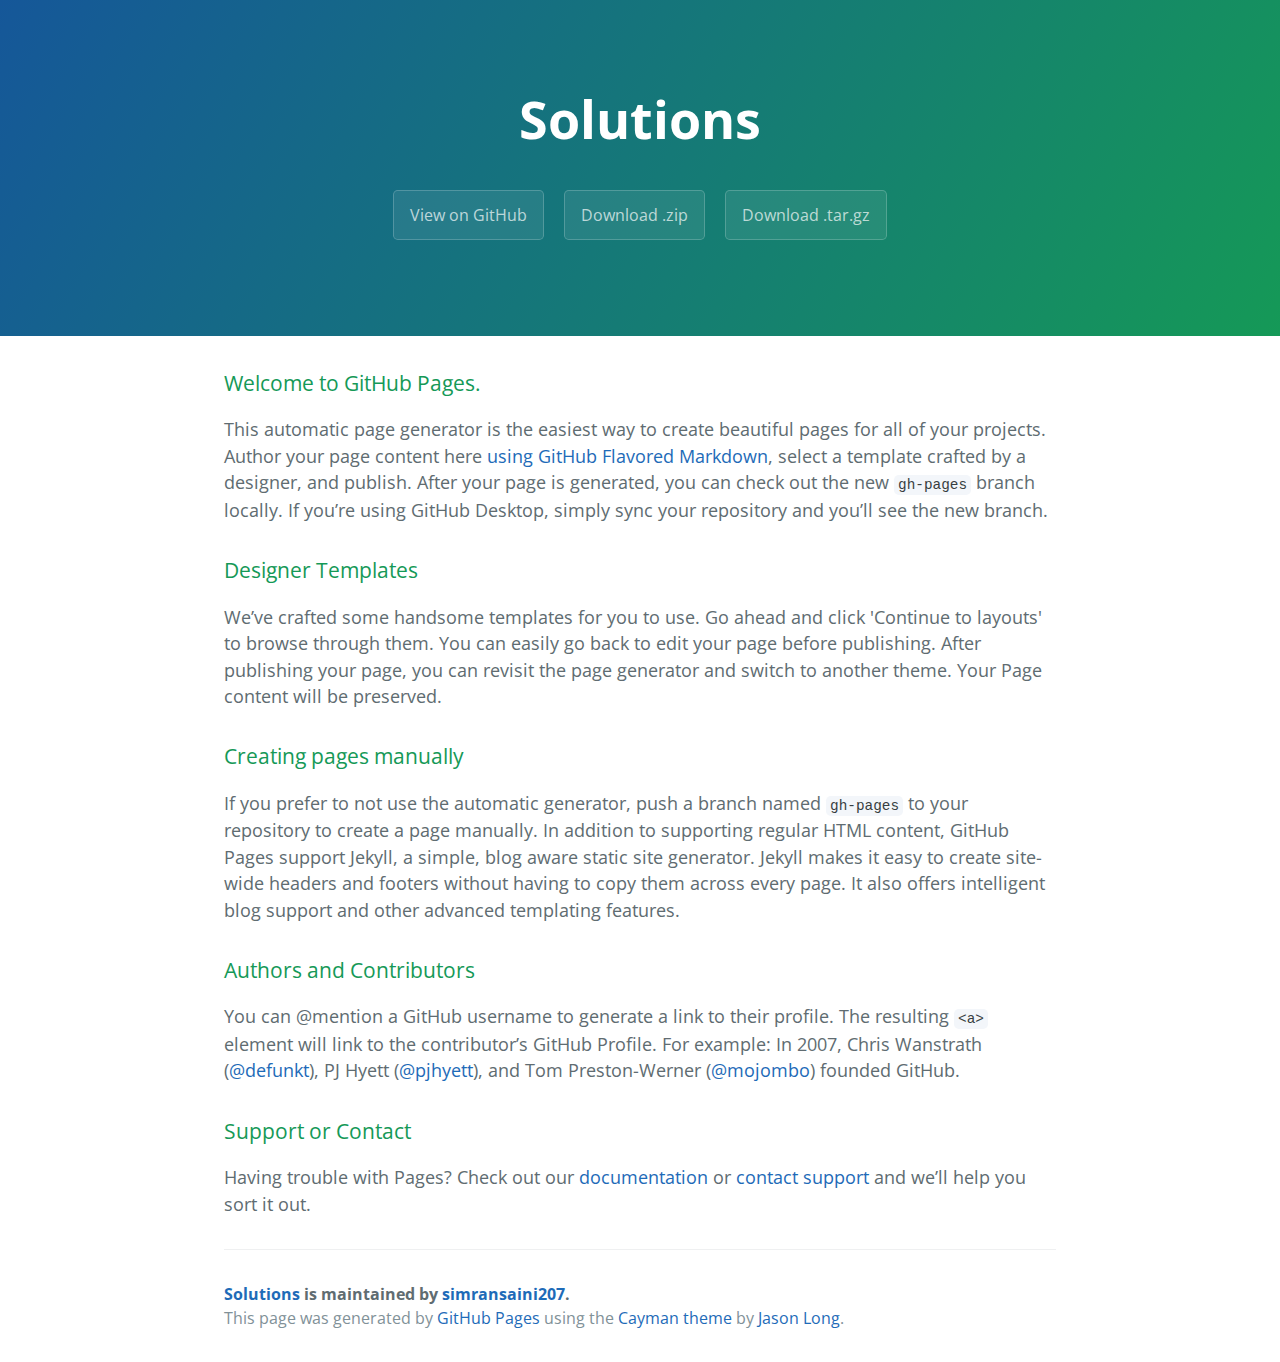
<file: index.html>
<!DOCTYPE html>
<html lang="en-us">
  <head>
    <meta charset="UTF-8">
    <title>Solutions by simransaini207</title>
    <meta name="viewport" content="width=device-width, initial-scale=1">
    <link rel="stylesheet" type="text/css" href="stylesheets/normalize.css" media="screen">
    <link href='https://fonts.googleapis.com/css?family=Open+Sans:400,700' rel='stylesheet' type='text/css'>
    <link rel="stylesheet" type="text/css" href="stylesheets/stylesheet.css" media="screen">
    <link rel="stylesheet" type="text/css" href="stylesheets/github-light.css" media="screen">
  </head>
  <body>
    <section class="page-header">
      <h1 class="project-name">Solutions</h1>
      <h2 class="project-tagline"></h2>
      <a href="https://github.com/simransaini207/solutions" class="btn">View on GitHub</a>
      <a href="https://github.com/simransaini207/solutions/zipball/master" class="btn">Download .zip</a>
      <a href="https://github.com/simransaini207/solutions/tarball/master" class="btn">Download .tar.gz</a>
    </section>

    <section class="main-content">
      <h3>
<a id="welcome-to-github-pages" class="anchor" href="#welcome-to-github-pages" aria-hidden="true"><span aria-hidden="true" class="octicon octicon-link"></span></a>Welcome to GitHub Pages.</h3>
<p>This automatic page generator is the easiest way to create beautiful pages for all of your projects. Author your page content here <a href="https://guides.github.com/features/mastering-markdown/">using GitHub Flavored Markdown</a>, select a template crafted by a designer, and publish. After your page is generated, you can check out the new <code>gh-pages</code> branch locally. If you’re using GitHub Desktop, simply sync your repository and you’ll see the new branch.</p>
<h3>
<a id="designer-templates" class="anchor" href="#designer-templates" aria-hidden="true"><span aria-hidden="true" class="octicon octicon-link"></span></a>Designer Templates</h3>
<p>We’ve crafted some handsome templates for you to use. Go ahead and click 'Continue to layouts' to browse through them. You can easily go back to edit your page before publishing. After publishing your page, you can revisit the page generator and switch to another theme. Your Page content will be preserved.</p>
<h3>
<a id="creating-pages-manually" class="anchor" href="#creating-pages-manually" aria-hidden="true"><span aria-hidden="true" class="octicon octicon-link"></span></a>Creating pages manually</h3>
<p>If you prefer to not use the automatic generator, push a branch named <code>gh-pages</code> to your repository to create a page manually. In addition to supporting regular HTML content, GitHub Pages support Jekyll, a simple, blog aware static site generator. Jekyll makes it easy to create site-wide headers and footers without having to copy them across every page. It also offers intelligent blog support and other advanced templating features.</p>
<h3>
<a id="authors-and-contributors" class="anchor" href="#authors-and-contributors" aria-hidden="true"><span aria-hidden="true" class="octicon octicon-link"></span></a>Authors and Contributors</h3>
<p>You can @mention a GitHub username to generate a link to their profile. The resulting <code>&lt;a&gt;</code> element will link to the contributor’s GitHub Profile. For example: In 2007, Chris Wanstrath (<a class="user-mention" data-hovercard-type="user" data-hovercard-url="/users/defunkt/hovercard" data-octo-click="hovercard-link-click" data-octo-dimensions="link_type:self" href="https://github.com/defunkt">@defunkt</a>), PJ Hyett (<a class="user-mention" data-hovercard-type="user" data-hovercard-url="/users/pjhyett/hovercard" data-octo-click="hovercard-link-click" data-octo-dimensions="link_type:self" href="https://github.com/pjhyett">@pjhyett</a>), and Tom Preston-Werner (<a class="user-mention" data-hovercard-type="user" data-hovercard-url="/users/mojombo/hovercard" data-octo-click="hovercard-link-click" data-octo-dimensions="link_type:self" href="https://github.com/mojombo">@mojombo</a>) founded GitHub.</p>
<h3>
<a id="support-or-contact" class="anchor" href="#support-or-contact" aria-hidden="true"><span aria-hidden="true" class="octicon octicon-link"></span></a>Support or Contact</h3>
<p>Having trouble with Pages? Check out our <a href="https://help.github.com/pages">documentation</a> or <a href="https://github.com/contact">contact support</a> and we’ll help you sort it out.</p>

      <footer class="site-footer">
        <span class="site-footer-owner"><a href="https://github.com/simransaini207/solutions">Solutions</a> is maintained by <a href="https://github.com/simransaini207">simransaini207</a>.</span>

        <span class="site-footer-credits">This page was generated by <a href="https://pages.github.com">GitHub Pages</a> using the <a href="https://github.com/jasonlong/cayman-theme">Cayman theme</a> by <a href="https://twitter.com/jasonlong">Jason Long</a>.</span>
      </footer>

    </section>

  
  </body>
</html>
</file>
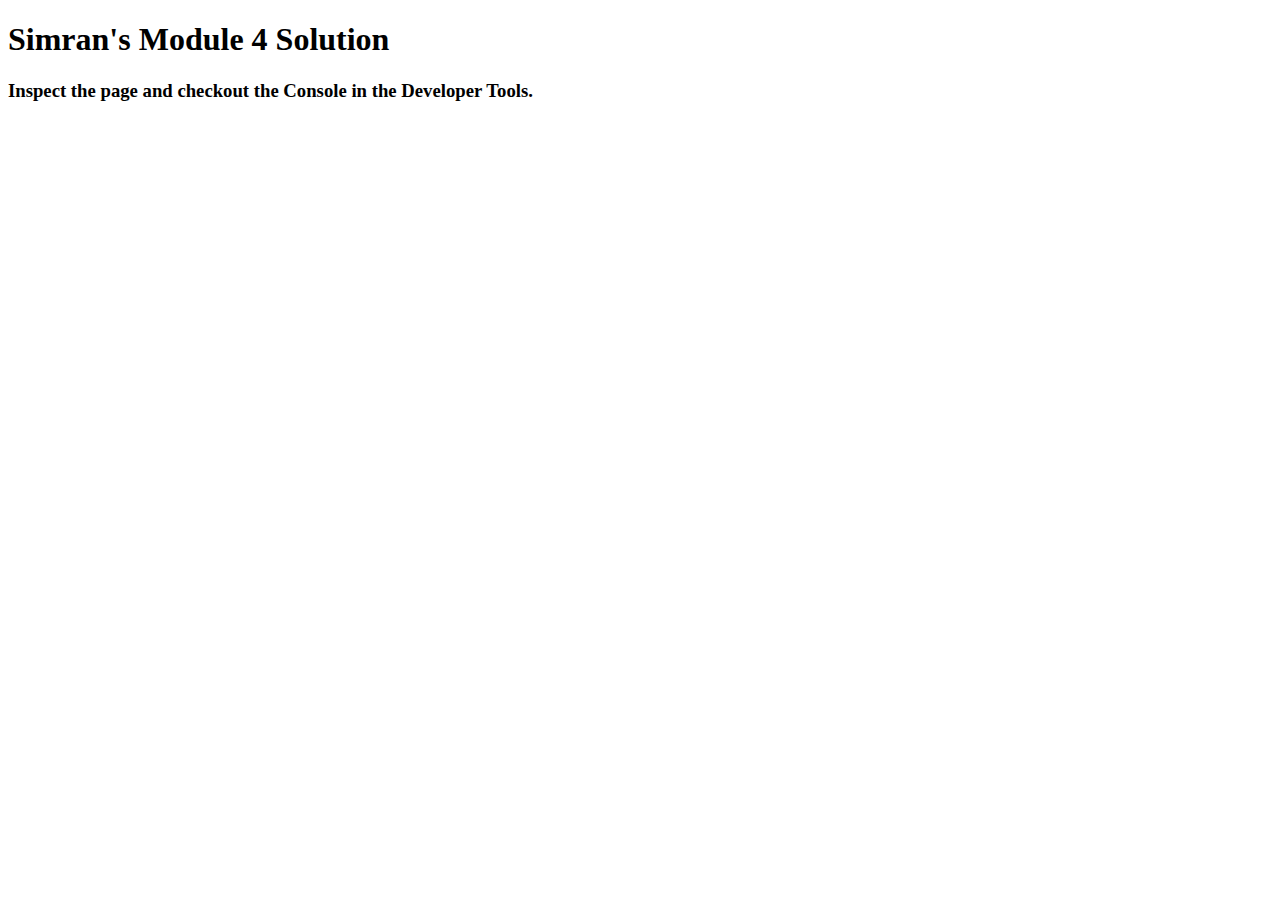
<file: module4/index.html>
<!DOCTYPE html>
<html>

<head>
    <meta charset="utf-8">
    <title>Module 4 Solution</title>
    <script>
        var names = []; // DO NOT REMOVE
    </script>
    <script src="SpeakHello.js"></script>
    <script src="SpeakGoodBye.js"></script>
    <script src="script.js"></script>
</head>

<body>
    <h1>Simran's Module 4 Solution</h1>
    <h3>Inspect the page and checkout the Console in the Developer Tools.</h3>
</body>

</html>
</file>
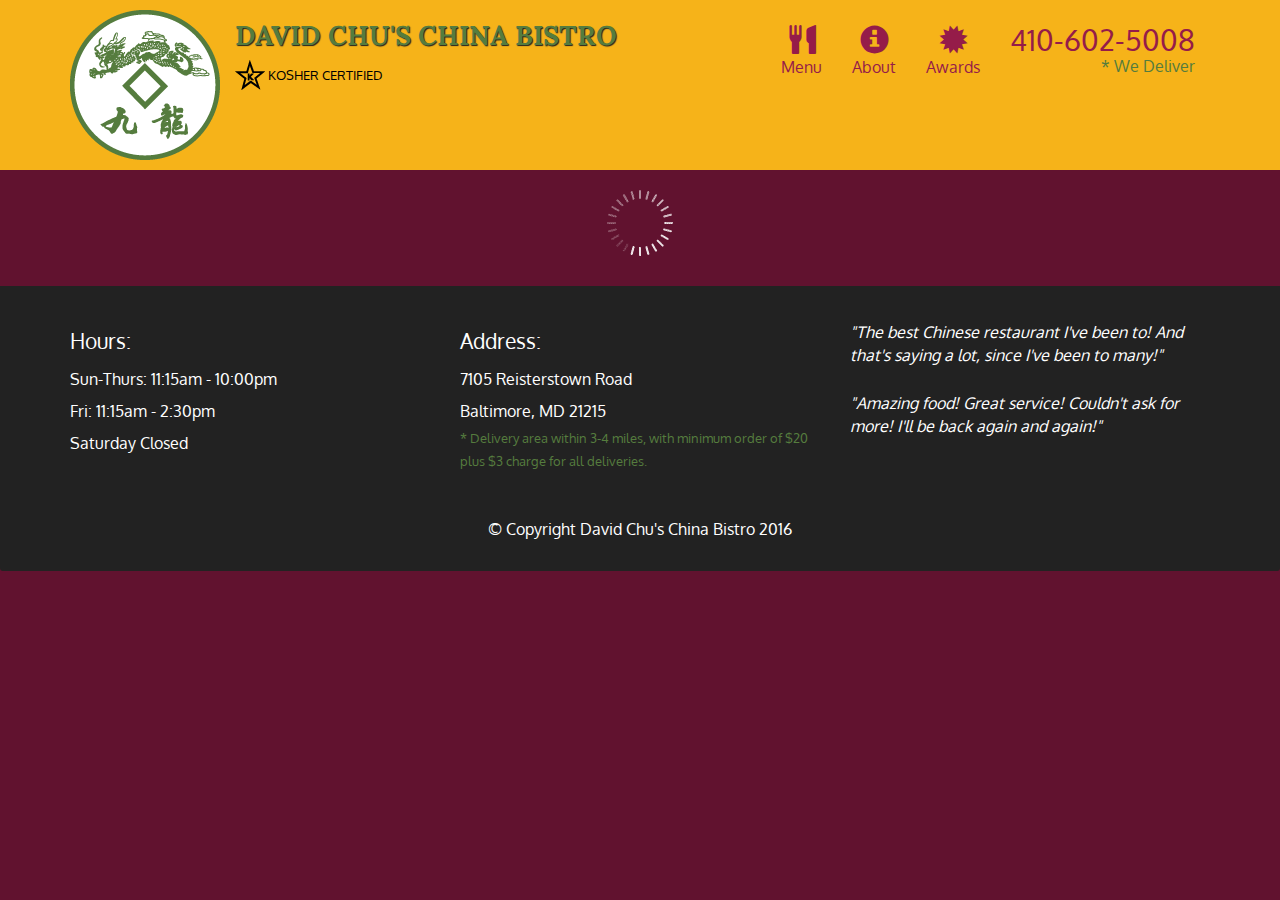
<file: module5/index.html>
<!doctype html>
<html lang="en">
  <head>
    <meta charset="utf-8">
    <meta http-equiv="X-UA-Compatible" content="IE=edge">
    <meta name="viewport" content="width=device-width, initial-scale=1">
    <title>David Chu's China Bistro</title>
    <link rel="stylesheet" href="css/bootstrap.min.css">
    <link rel="stylesheet" href="css/styles.css">
    <link href='https://fonts.googleapis.com/css?family=Oxygen:400,300,700' rel='stylesheet' type='text/css'>
    <link href='https://fonts.googleapis.com/css?family=Lora' rel='stylesheet' type='text/css'>
  </head>
<body>
  <header>
    <nav id="header-nav" class="navbar navbar-default">
      <div class="container">
        <div class="navbar-header">
          <a href="index.html" class="pull-left visible-md visible-lg">
            <div id="logo-img" alt="Logo image"></div>
          </a>

          <div class="navbar-brand">
            <a href="index.html"><h1>David Chu's China Bistro</h1></a>
            <p>
              <img src="images/star-k-logo.png" alt="Kosher certification">
              <span>Kosher Certified</span>
            </p>
          </div>

          <button id="navbarToggle" type="button" class="navbar-toggle collapsed" data-toggle="collapse" data-target="#collapsable-nav" aria-expanded="false">
            <span class="sr-only">Toggle navigation</span>
            <span class="icon-bar"></span>
            <span class="icon-bar"></span>
            <span class="icon-bar"></span>
          </button>
        </div>
        
        <div id="collapsable-nav" class="collapse navbar-collapse">
           <ul id="nav-list" class="nav navbar-nav navbar-right">
            <li id="navHomeButton" class="visible-xs active">
              <a href="index.html">
                <span class="glyphicon glyphicon-home"></span> Home</a>
            </li>
            <li id="navMenuButton">
              <a href="#" onclick="$dc.loadMenuCategories();">
                <span class="glyphicon glyphicon-cutlery"></span><br class="hidden-xs"> Menu</a>
            </li>
            <li>
              <a href="#">
                <span class="glyphicon glyphicon-info-sign"></span><br class="hidden-xs"> About</a>
            </li>
            <li>
              <a href="#">
                <span class="glyphicon glyphicon-certificate"></span><br class="hidden-xs"> Awards</a>
            </li>
            <li id="phone" class="hidden-xs">
              <a href="tel:410-602-5008">
                <span>410-602-5008</span></a><div>* We Deliver</div>
            </li>
          </ul><!-- #nav-list -->
        </div><!-- .collapse .navbar-collapse -->
      </div><!-- .container -->
    </nav><!-- #header-nav -->
  </header>

  <div id="call-btn" class="visible-xs">
    <a class="btn" href="tel:410-602-5008">
    <span class="glyphicon glyphicon-earphone"></span>
    410-602-5008
    </a>
  </div>
  <div id="xs-deliver" class="text-center visible-xs">* We Deliver</div>

  <div id="main-content" class="container"></div>

  <footer class="panel-footer">
    <div class="container">
      <div class="row">
        <section id="hours" class="col-sm-4">
          <span>Hours:</span><br>
          Sun-Thurs: 11:15am - 10:00pm<br>
          Fri: 11:15am - 2:30pm<br>
          Saturday Closed
          <hr class="visible-xs">
        </section>
        <section id="address" class="col-sm-4">
          <span>Address:</span><br>
          7105 Reisterstown Road<br>
          Baltimore, MD 21215
          <p>* Delivery area within 3-4 miles, with minimum order of $20 plus $3 charge for all deliveries.</p>
          <hr class="visible-xs">
        </section>
        <section id="testimonials" class="col-sm-4">
          <p>"The best Chinese restaurant I've been to! And that's saying a lot, since I've been to many!"</p>
          <p>"Amazing food! Great service! Couldn't ask for more! I'll be back again and again!"</p>
        </section>
      </div>
      <div class="text-center">&copy; Copyright David Chu's China Bistro 2016</div>
    </div>
  </footer>

  <!-- jQuery (Bootstrap JS plugins depend on it) -->
  <script src="js/jquery-2.1.4.min.js"></script>
  <script src="js/bootstrap.min.js"></script>
  <script src="js/ajax-utils.js"></script>
  <script src="js/script.js"></script>
</body>
</html>
</file>
<file: stylesheets/stylesheet.css>
* {
  box-sizing: border-box; }

body {
  padding: 0;
  margin: 0;
  font-family: "Open Sans", "Helvetica Neue", Helvetica, Arial, sans-serif;
  font-size: 16px;
  line-height: 1.5;
  color: #606c71; }

a {
  color: #1e6bb8;
  text-decoration: none; }
  a:hover {
    text-decoration: underline; }

.btn {
  display: inline-block;
  margin-bottom: 1rem;
  color: rgba(255, 255, 255, 0.7);
  background-color: rgba(255, 255, 255, 0.08);
  border-color: rgba(255, 255, 255, 0.2);
  border-style: solid;
  border-width: 1px;
  border-radius: 0.3rem;
  transition: color 0.2s, background-color 0.2s, border-color 0.2s; }
  .btn + .btn {
    margin-left: 1rem; }

.btn:hover {
  color: rgba(255, 255, 255, 0.8);
  text-decoration: none;
  background-color: rgba(255, 255, 255, 0.2);
  border-color: rgba(255, 255, 255, 0.3); }

@media screen and (min-width: 64em) {
  .btn {
    padding: 0.75rem 1rem; } }

@media screen and (min-width: 42em) and (max-width: 64em) {
  .btn {
    padding: 0.6rem 0.9rem;
    font-size: 0.9rem; } }

@media screen and (max-width: 42em) {
  .btn {
    display: block;
    width: 100%;
    padding: 0.75rem;
    font-size: 0.9rem; }
    .btn + .btn {
      margin-top: 1rem;
      margin-left: 0; } }

.page-header {
  color: #fff;
  text-align: center;
  background-color: #159957;
  background-image: linear-gradient(120deg, #155799, #159957); }

@media screen and (min-width: 64em) {
  .page-header {
    padding: 5rem 6rem; } }

@media screen and (min-width: 42em) and (max-width: 64em) {
  .page-header {
    padding: 3rem 4rem; } }

@media screen and (max-width: 42em) {
  .page-header {
    padding: 2rem 1rem; } }

.project-name {
  margin-top: 0;
  margin-bottom: 0.1rem; }

@media screen and (min-width: 64em) {
  .project-name {
    font-size: 3.25rem; } }

@media screen and (min-width: 42em) and (max-width: 64em) {
  .project-name {
    font-size: 2.25rem; } }

@media screen and (max-width: 42em) {
  .project-name {
    font-size: 1.75rem; } }

.project-tagline {
  margin-bottom: 2rem;
  font-weight: normal;
  opacity: 0.7; }

@media screen and (min-width: 64em) {
  .project-tagline {
    font-size: 1.25rem; } }

@media screen and (min-width: 42em) and (max-width: 64em) {
  .project-tagline {
    font-size: 1.15rem; } }

@media screen and (max-width: 42em) {
  .project-tagline {
    font-size: 1rem; } }

.main-content :first-child {
  margin-top: 0; }
.main-content img {
  max-width: 100%; }
.main-content h1, .main-content h2, .main-content h3, .main-content h4, .main-content h5, .main-content h6 {
  margin-top: 2rem;
  margin-bottom: 1rem;
  font-weight: normal;
  color: #159957; }
.main-content p {
  margin-bottom: 1em; }
.main-content code {
  padding: 2px 4px;
  font-family: Consolas, "Liberation Mono", Menlo, Courier, monospace;
  font-size: 0.9rem;
  color: #383e41;
  background-color: #f3f6fa;
  border-radius: 0.3rem; }
.main-content pre {
  padding: 0.8rem;
  margin-top: 0;
  margin-bottom: 1rem;
  font: 1rem Consolas, "Liberation Mono", Menlo, Courier, monospace;
  color: #567482;
  word-wrap: normal;
  background-color: #f3f6fa;
  border: solid 1px #dce6f0;
  border-radius: 0.3rem; }
  .main-content pre > code {
    padding: 0;
    margin: 0;
    font-size: 0.9rem;
    color: #567482;
    word-break: normal;
    white-space: pre;
    background: transparent;
    border: 0; }
.main-content .highlight {
  margin-bottom: 1rem; }
  .main-content .highlight pre {
    margin-bottom: 0;
    word-break: normal; }
.main-content .highlight pre, .main-content pre {
  padding: 0.8rem;
  overflow: auto;
  font-size: 0.9rem;
  line-height: 1.45;
  border-radius: 0.3rem; }
.main-content pre code, .main-content pre tt {
  display: inline;
  max-width: initial;
  padding: 0;
  margin: 0;
  overflow: initial;
  line-height: inherit;
  word-wrap: normal;
  background-color: transparent;
  border: 0; }
  .main-content pre code:before, .main-content pre code:after, .main-content pre tt:before, .main-content pre tt:after {
    content: normal; }
.main-content ul, .main-content ol {
  margin-top: 0; }
.main-content blockquote {
  padding: 0 1rem;
  margin-left: 0;
  color: #819198;
  border-left: 0.3rem solid #dce6f0; }
  .main-content blockquote > :first-child {
    margin-top: 0; }
  .main-content blockquote > :last-child {
    margin-bottom: 0; }
.main-content table {
  display: block;
  width: 100%;
  overflow: auto;
  word-break: normal;
  word-break: keep-all; }
  .main-content table th {
    font-weight: bold; }
  .main-content table th, .main-content table td {
    padding: 0.5rem 1rem;
    border: 1px solid #e9ebec; }
.main-content dl {
  padding: 0; }
  .main-content dl dt {
    padding: 0;
    margin-top: 1rem;
    font-size: 1rem;
    font-weight: bold; }
  .main-content dl dd {
    padding: 0;
    margin-bottom: 1rem; }
.main-content hr {
  height: 2px;
  padding: 0;
  margin: 1rem 0;
  background-color: #eff0f1;
  border: 0; }

@media screen and (min-width: 64em) {
  .main-content {
    max-width: 64rem;
    padding: 2rem 6rem;
    margin: 0 auto;
    font-size: 1.1rem; } }

@media screen and (min-width: 42em) and (max-width: 64em) {
  .main-content {
    padding: 2rem 4rem;
    font-size: 1.1rem; } }

@media screen and (max-width: 42em) {
  .main-content {
    padding: 2rem 1rem;
    font-size: 1rem; } }

.site-footer {
  padding-top: 2rem;
  margin-top: 2rem;
  border-top: solid 1px #eff0f1; }

.site-footer-owner {
  display: block;
  font-weight: bold; }

.site-footer-credits {
  color: #819198; }

@media screen and (min-width: 64em) {
  .site-footer {
    font-size: 1rem; } }

@media screen and (min-width: 42em) and (max-width: 64em) {
  .site-footer {
    font-size: 1rem; } }

@media screen and (max-width: 42em) {
  .site-footer {
    font-size: 0.9rem; } }
</file>
<file: stylesheets/github-light.css>
/*!
 * GitHub Light v0.4.1
 * Copyright (c) 2012 - 2017 GitHub, Inc.
 * Licensed under MIT (https://github.com/primer/github-syntax-theme-generator/blob/master/LICENSE)
 */

.pl-c /* comment, punctuation.definition.comment, string.comment */ {
  color: #6a737d;
}

.pl-c1 /* constant, entity.name.constant, variable.other.constant, variable.language, support, meta.property-name, support.constant, support.variable, meta.module-reference, markup.raw, meta.diff.header, meta.output */,
.pl-s .pl-v /* string variable */ {
  color: #005cc5;
}

.pl-e /* entity */,
.pl-en /* entity.name */ {
  color: #6f42c1;
}

.pl-smi /* variable.parameter.function, storage.modifier.package, storage.modifier.import, storage.type.java, variable.other */,
.pl-s .pl-s1 /* string source */ {
  color: #24292e;
}

.pl-ent /* entity.name.tag, markup.quote */ {
  color: #22863a;
}

.pl-k /* keyword, storage, storage.type */ {
  color: #d73a49;
}

.pl-s /* string */,
.pl-pds /* punctuation.definition.string, source.regexp, string.regexp.character-class */,
.pl-s .pl-pse .pl-s1 /* string punctuation.section.embedded source */,
.pl-sr /* string.regexp */,
.pl-sr .pl-cce /* string.regexp constant.character.escape */,
.pl-sr .pl-sre /* string.regexp source.ruby.embedded */,
.pl-sr .pl-sra /* string.regexp string.regexp.arbitrary-repitition */ {
  color: #032f62;
}

.pl-v /* variable */,
.pl-smw /* sublimelinter.mark.warning */ {
  color: #e36209;
}

.pl-bu /* invalid.broken, invalid.deprecated, invalid.unimplemented, message.error, brackethighlighter.unmatched, sublimelinter.mark.error */ {
  color: #b31d28;
}

.pl-ii /* invalid.illegal */ {
  color: #fafbfc;
  background-color: #b31d28;
}

.pl-c2 /* carriage-return */ {
  color: #fafbfc;
  background-color: #d73a49;
}

.pl-c2::before /* carriage-return */ {
  content: "^M";
}

.pl-sr .pl-cce /* string.regexp constant.character.escape */ {
  font-weight: bold;
  color: #22863a;
}

.pl-ml /* markup.list */ {
  color: #735c0f;
}

.pl-mh /* markup.heading */,
.pl-mh .pl-en /* markup.heading entity.name */,
.pl-ms /* meta.separator */ {
  font-weight: bold;
  color: #005cc5;
}

.pl-mi /* markup.italic */ {
  font-style: italic;
  color: #24292e;
}

.pl-mb /* markup.bold */ {
  font-weight: bold;
  color: #24292e;
}

.pl-md /* markup.deleted, meta.diff.header.from-file, punctuation.definition.deleted */ {
  color: #b31d28;
  background-color: #ffeef0;
}

.pl-mi1 /* markup.inserted, meta.diff.header.to-file, punctuation.definition.inserted */ {
  color: #22863a;
  background-color: #f0fff4;
}

.pl-mc /* markup.changed, punctuation.definition.changed */ {
  color: #e36209;
  background-color: #ffebda;
}

.pl-mi2 /* markup.ignored, markup.untracked */ {
  color: #f6f8fa;
  background-color: #005cc5;
}

.pl-mdr /* meta.diff.range */ {
  font-weight: bold;
  color: #6f42c1;
}

.pl-ba /* brackethighlighter.tag, brackethighlighter.curly, brackethighlighter.round, brackethighlighter.square, brackethighlighter.angle, brackethighlighter.quote */ {
  color: #586069;
}

.pl-sg /* sublimelinter.gutter-mark */ {
  color: #959da5;
}

.pl-corl /* constant.other.reference.link, string.other.link */ {
  text-decoration: underline;
  color: #032f62;
}
</file>
<file: module5/css/styles.css>
body {
  font-size: 16px;
  color: #fff;
  background-color: #61122f;
  font-family: 'Oxygen', sans-serif;
}

/** HEADER **/
#header-nav {
  background-color: #f6b319;
  border-radius: 0;
  border: 0;
}

#logo-img {
  background: url('../images/restaurant-logo_large.png') no-repeat;
  width: 150px;
  height: 150px;
  margin: 10px 15px 10px 0;
}

.navbar-brand {
  padding-top: 25px;
}
.navbar-brand h1 { /* Restaurant name */
  font-family: 'Lora', serif;
  color: #557c3e;
  font-size: 1.5em;
  text-transform: uppercase;
  font-weight: bold;
  text-shadow: 1px 1px 1px #222;
  margin-top: 0;
  margin-bottom: 0;
  line-height: .75;
}
.navbar-brand a:hover, .navbar-brand a:focus {
  text-decoration: none;
}
.navbar-brand p { /* Kosher cert */
  color: #000;
  text-transform: uppercase;
  font-size: .7em;
  margin-top: 15px;
}
.navbar-brand p span { /* Star-K */
  vertical-align: middle;
}

#nav-list {
  margin-top: 10px;
}
#nav-list a {
  color: #951C49;
  text-align: center;
}
#nav-list a:hover {
  background: #E7E7E7;
}
#nav-list a span {
  font-size: 1.8em;
}

#phone {
  margin-top: 5px;
}
#phone a { /* Phone number */
  text-align: right;
  padding-bottom: 0;
}
#phone div { /* We Deliver */
  color: #557c3e;
  text-align: right;
  padding-right: 15px;
}

.navbar-header button.navbar-toggle, .navbar-header .icon-bar {
  border: 1px solid #61122f;
}
.navbar-header button.navbar-toggle {
  clear: both;
  margin-top: -30px;
}
/* END HEADER */

/* FOOTER */
.panel-footer {
  margin-top: 30px;
  padding-top: 35px;
  padding-bottom: 30px;
  background-color: #222;
  border-top: 0;
}
.panel-footer div.row {
  margin-bottom: 35px;
}
#hours, #address {
  line-height: 2;
}
#hours > span, #address > span {
  font-size: 1.3em;
}
#address p {
  color: #557c3e;
  font-size: .8em;
  line-height: 1.8;
}
#testimonials {
  font-style: italic;
}
#testimonials p:nth-child(2) {
  margin-top: 25px;
}
/* END FOOTER */



/* HOME PAGE */
.container .jumbotron {
  box-shadow: 0 0 50px #3F0C1F;
  border: 2px solid #3F0C1F;
}

#menu-tile, #specials-tile, #map-tile {
  height: 250px;
  width: 100%;
  margin-bottom: 15px;
  position: relative;
  border: 2px solid #3F0C1F;
  overflow: hidden;
}
#menu-tile:hover, #specials-tile:hover, #map-tile:hover {
  box-shadow: 0 1px 5px 1px #cccccc;
}
#menu-tile {
  background: url('../images/menu-tile.jpg') no-repeat;
  background-position: center;
}
#specials-tile {
  background: url('../images/specials-tile.jpg') no-repeat;
  background-position: center;
}
#menu-tile span, #specials-tile span, #map-tile span {
  position: absolute;
  bottom: 0;
  right: 0;
  width: 100%;
  text-align: center;
  font-size: 1.6em;
  text-transform: uppercase;
  background-color: #000;
  color: #fff;
  opacity: .8;
}
/* END HOME PAGE */

/* MENU CATEGORIES PAGE */
.category-tile { 
  position: relative;
  border: 2px solid #3F0C1F;
  overflow: hidden;
  width: 200px;
  height: 200px;
  margin: 0 auto 15px;
}
.category-tile span {
  position: absolute;
  bottom: 0;
  right: 0;
  width: 100%;
  text-align: center;
  font-size: 1.2em;
  text-transform: uppercase;
  background-color: #000;
  color: #fff;
  opacity: .8;
}
.category-tile:hover {
  box-shadow: 0 1px 5px 1px #cccccc;
}

#menu-categories-title + div {
  margin-bottom: 50px;
}
/* END MENU CATEGORIES PAGE */

/* SINGLE CATEGORY PAGE */
.menu-item-tile {
  margin-bottom: 25px;
}
.menu-item-tile hr {
  width: 80%;
}
.menu-item-tile .menu-item-price {
  font-size: 1.1em;
  text-align: right;
  margin-top: -15px;
  margin-right: -15px;
}
.menu-item-tile .menu-item-price span {
  font-size: .6em;
}
.menu-item-photo {
  position: relative;
  border: 2px solid #3F0C1F; 
  overflow: hidden;
  padding: 0;
  margin-right: -15px;
  margin-left: auto;
  margin-bottom: 20px;
  max-width: 250px;
}
.menu-item-photo div {
  position: absolute;
  bottom: 0;
  right: 0;
  width: 80px;
  background-color: #557c3e;
  text-align: center;
}
.menu-item-description {
  padding-right: 30px;
}
h3.menu-item-title {
  margin: 0 0 10px;
}
.menu-item-details {
  font-size: .9em;
  font-style: italic;
}
/* END SINGLE CATEGORY PAGE */


/********** Large devices only **********/
@media (min-width: 1200px) {
  .container .jumbotron {
    background: url('../images/jumbotron_1200.jpg') no-repeat;
    height: 675px;
  }
}

/********** Medium devices only **********/
@media (min-width: 992px) and (max-width: 1199px) {
  /* Header */
  #logo-img {
    background: url('../images/restaurant-logo_medium.png') no-repeat;
    width: 100px;
    height: 100px;
    margin: 5px 5px 5px 0;
  }
  /* End Header */

  /* Home Page */
  .container .jumbotron {
    background: url('../images/jumbotron_992.jpg') no-repeat;
    height: 558px;
  }
  /* End Home Page */
}

/********** Small devices only **********/
@media (min-width: 768px) and (max-width: 991px) {
  /* Home Page */
  .container .jumbotron {
    background: url('../images/jumbotron_768.jpg') no-repeat;
    height: 432px;
  }
  /* End Home Page */
}

/********** Extra small devices only **********/
@media (max-width: 767px) {
  /* Header */
  .navbar-brand {
    padding-top: 10px;
    height: 80px;
  }
  .navbar-brand h1 { /* Restaurant name */
    padding-top: 10px;
    font-size: 5vw; /* 1vw = 1% of viewport width */
  }
  .navbar-brand p { /* Kosher cert */
    font-size: .6em;
    margin-top: 12px;
  }
  .navbar-brand p img { /* Star-K */
    height: 20px;
  }

  #collapsable-nav a { /* Collapsed nav menu text */
    font-size: 1.2em;
  }
  #collapsable-nav a span { /* Collapsed nav menu glyph */
    font-size: 1em;
    margin-right: 5px;
  }

  #call-btn > a {
    font-size: 1.5em;
    display: block;
    margin: 0 20px;
    padding: 10px;
    border: 2px solid #fff;
    background-color: #f6b319;
    color: #951c49;
  }
  #xs-deliver {
    margin-top: 5px;
    font-size: .7em;
    letter-spacing: .1em;
    text-transform: uppercase;
  }
  /* End Header */

  /* Footer */
  .panel-footer section {
    margin-bottom: 30px;
    text-align: center;
  }
  .panel-footer section:nth-child(3) {
    margin-bottom: 0; /* margin already exists on the whole row */
  }
  .panel-footer section hr {
    width: 50%;
  }
  /* End Footer */

  /* Home Page */
  .container .jumbotron {
    margin-top: 30px;
    padding: 0;
  }
  #menu-tile, #specials-tile {
    width: 360px;
    margin: 0 auto 15px;
  }

  .menu-item-photo {
    margin-right: auto;
  }
  .menu-item-tile .menu-item-price {
    text-align: center;
  }
  .menu-item-description {
    text-align: center;;
  }
}


/********** Super extra small devices Only :-) (e.g., iPhone 4) **********/
@media (max-width: 479px) {
  /* Header */
  .navbar-brand h1 { /* Restaurant name */
    padding-top: 5px;
    font-size: 6vw;
  }
  /* End Header */
  
  /* Home page */
  #menu-tile, #specials-tile {
    width: 280px;
    margin: 0 auto 15px;
  }

  .col-xxs-12 {
    position: relative;
    min-height: 1px;
    padding-right: 15px;
    padding-left: 15px;
    float: left;
    width: 100%;
  }
}
</file>
